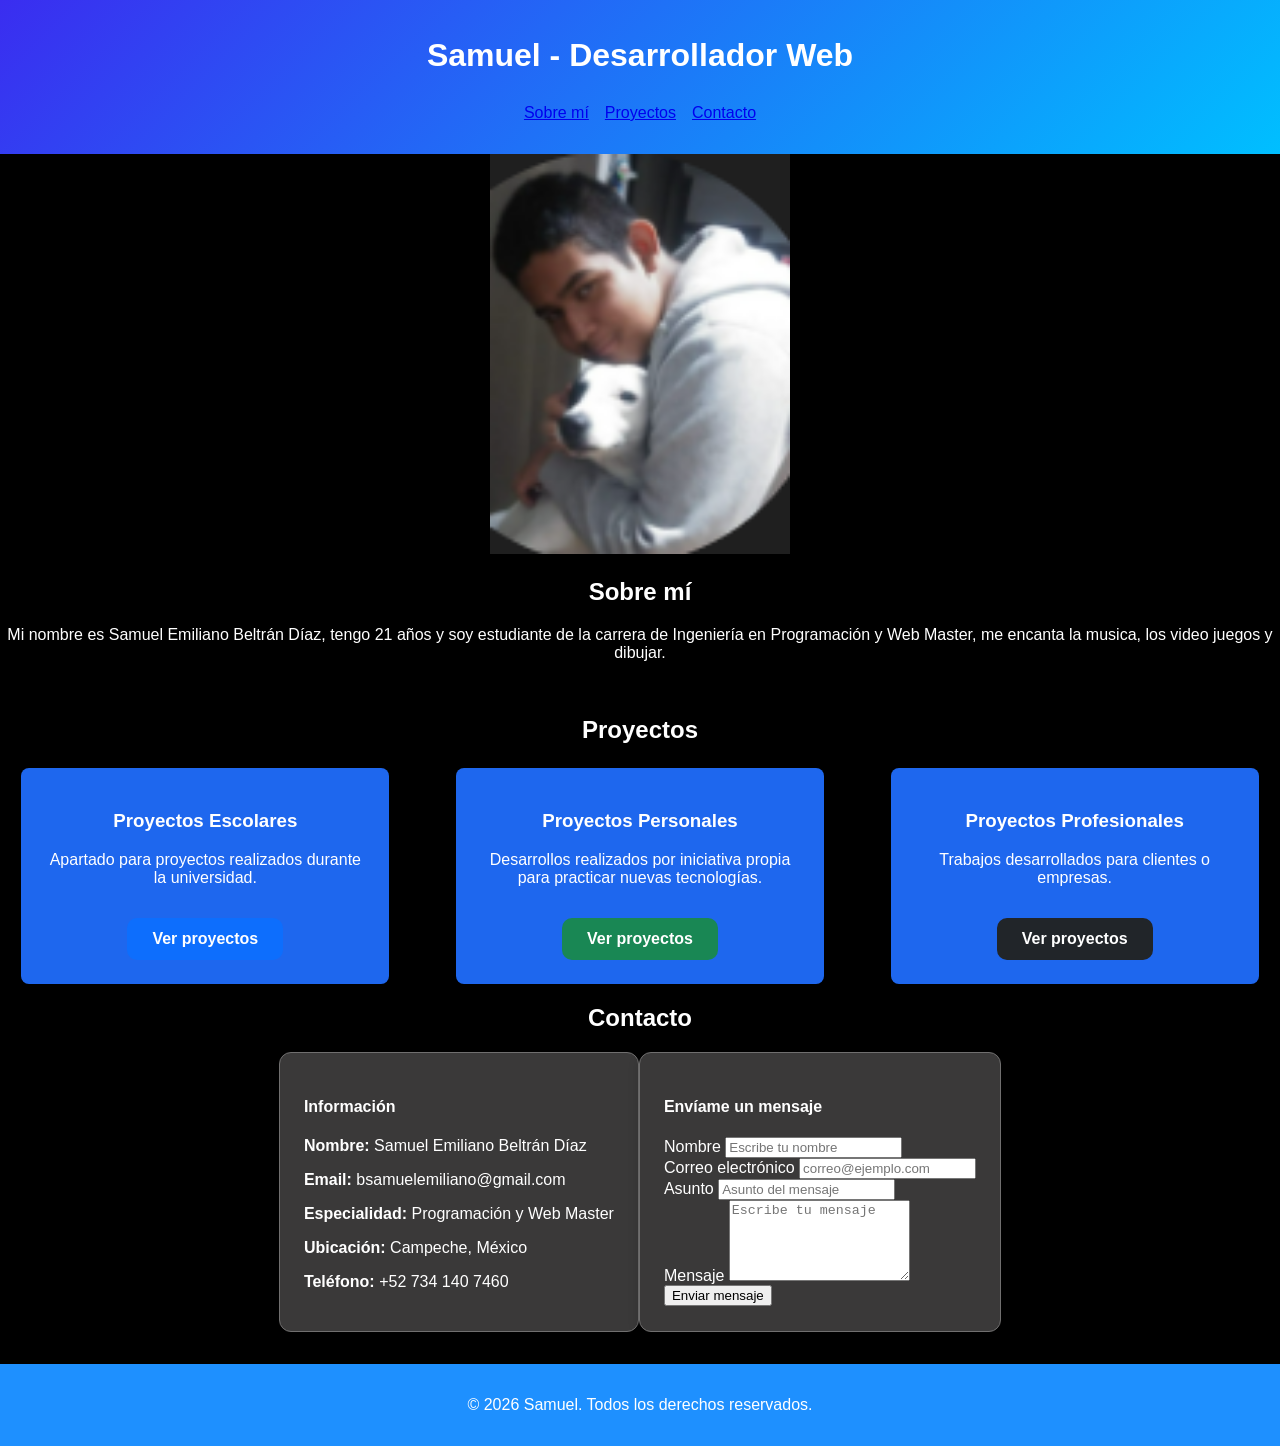
<file: index.html>
<!DOCTYPE html>
<html lang="en">
<head>
    <meta charset="UTF-8">
    <meta name="viewport" content="width=device-width, initial-scale=1.0">
    <title>Document</title>
    <link rel="stylesheet" href="css/style.css">
</head>
<body>
    <header>
        
        <h1>Samuel - Desarrollador Web</h1>
        <nav>
            <ul>
                <li><a href="#sobre-mi">Sobre mí</a></li>
                <li><a href="#proyectos">Proyectos</a></li>
                <li><a href="#contacto">Contacto</a></li>
            </ul>
        </nav>
    </header>

  <main>
    <section id="sobre-mi">
        <img src="perfil.png" alt="Logo de Samuel" class="logo" width="300" height="400">
      <h2>Sobre mí</h2>
      <p>Mi nombre es Samuel Emiliano Beltrán Díaz, tengo 21 años y soy estudiante de la carrera de Ingeniería en Programación y Web Master, me encanta la musica, los video juegos y dibujar. </p>
    </section><br>

    <section id="proyectos">
    <h2>Proyectos</h2>

    <div class="proyectos">

        <article>
            <h3>Proyectos Escolares</h3>
            <p>Apartado para proyectos realizados durante la universidad.</p>

            <a href="Proyectos/Proyectos_Escolares.html" class="btn btn-primary">
                Ver proyectos
            </a>
        </article>

        <article>
            <h3>Proyectos Personales</h3>
            <p>Desarrollos realizados por iniciativa propia para practicar nuevas tecnologías.</p>

            <a href="Proyectos/Proyectos_Personales.html" class="btn btn-success">
                Ver proyectos
            </a>
        </article>

        <article>
            <h3>Proyectos Profesionales</h3>
            <p>Trabajos desarrollados para clientes o empresas.</p>

            <a href="Proyectos/Proyectos_Profesionales.html" class="btn btn-dark">
                Ver proyectos
            </a>
        </article>

    </div>
</section>

    <section id="contacto" class="container my-5">
        <h2 class="text-center mb-4">Contacto</h2>
        <div class="row justify-content-center">
            <!-- Información -->
        <div class="col-md-5 mb-4">
            <div class="card shadow h-100">
                <div class="card-body">
                    <h4 class="card-title">Información</h4>

                    <p><strong>Nombre:</strong> Samuel Emiliano Beltrán Díaz</p>

                    <p><strong>Email:</strong> bsamuelemiliano@gmail.com</p>

                    <p><strong>Especialidad:</strong> Programación y Web Master</p>

                    <p><strong>Ubicación:</strong> Campeche, México</p>

                    <p><strong>Teléfono:</strong> +52 734 140 7460</p>
                </div>
            </div>
        </div><br>

        <!-- Formulario -->
        <div class="col-md-7">
            <div class="card shadow">
                <div class="card-body">
                    <h4 class="mb-4">Envíame un mensaje</h4>
                    <form>
                        <div class="mb-3">
                            <label class="form-label">Nombre</label>
                            <input type="text" class="form-control" placeholder="Escribe tu nombre">
                        </div>

                        <div class="mb-3">
                            <label class="form-label">Correo electrónico</label>
                            <input type="email" class="form-control" placeholder="correo@ejemplo.com">
                        </div>

                        <div class="mb-3">
                            <label class="form-label">Asunto</label>
                            <input type="text" class="form-control" placeholder="Asunto del mensaje">
                        </div>

                        <div class="mb-3">
                            <label class="form-label">Mensaje</label>
                            <textarea class="form-control" rows="5" placeholder="Escribe tu mensaje"></textarea>
                        </div>

                        <button class="btn btn-primary w-100">
                            Enviar mensaje
                        </button>

                    </form>
                </div>
            </div>
        </div>
    </section>
  </main>

  <footer>
    <p>&copy; 2026 Samuel. Todos los derechos reservados.</p>
  </footer>
</body>
</html>
</file>
<file: css/style.css>
/* Centrar todo el contenido principal */
body {
  font-family: "Segoe UI", Arial, sans-serif;
  margin: 0;
  background: black;
  color: white;
  text-align: center; /* Centra texto por defecto */
}

/* Header con Flexbox centrado */
header {
  background: linear-gradient(135deg, #3a2df0, #00bfff);
  color: white;
  padding: 1rem 2rem;
  display: flex;
  flex-direction: column; /* Apila título y menú */
  align-items: center;    /* Centra horizontalmente */
  justify-content: center;
}

nav ul {
  list-style: none;
  display: flex;
  gap: 1rem;
  padding: 0;
  margin-top: 0.5rem;
}

/* Sección proyectos con CSS Grid centrado */
.proyectos {
  display: grid;
  grid-template-columns: repeat(auto-fit, minmax(280px, 1fr));
  gap: 1.5rem;
  margin-top: 1.5rem;
  justify-items: center; /* Centra cada tarjeta */
}

.proyectos article {
  background: rgb(30, 103, 238);
  padding: 1.5rem;
  border-radius: 8px;
  box-shadow: 0 2px 6px rgba(0,0,0,0.1);
  width: 100%;
  max-width: 320px; /* Limita ancho para que se vea centrado */
}

/* Contacto con Bootstrap + Flexbox */
#contacto .row {
  display: flex;
  justify-content: center; /* Centra columnas */
  text-align: left; /* Para que el texto dentro de las tarjetas no quede raro */
}
/* Contenedor del formulario */
#contacto .card {
  border-radius: 12px;          /* Bordes redondeados */
  border: 1px solid #706f6f;       /* Borde suave */
  padding: 1.5rem;
  background: #3a3939;          /* Fondo blanco */
  box-shadow: 0 4px 12px rgba(0,0,0,0.15); /* Sombra elegante */
}

/* Centrar el formulario en la sección */
#contacto .col-md-7 {
  display: flex;
  justify-content: center;
}

#contacto form {
  width: 100%;
  max-width: 500px; /* Limita el ancho para que se vea como cuadro */
  margin: 0 auto;
}

/* Footer centrado */
footer {
  background: #1e90ff;
  color: white;
  text-align: center;
  padding: 1rem;
  margin-top: 2rem;
}


#proyectos .btn {
    display: inline-block;
    padding: 12px 25px;
    margin-top: 15px;
    border-radius: 10px;
    font-weight: bold;
    text-decoration: none;
    transition: all 0.3s ease;
    border: none;
}

/* Botón Proyectos Escolares */
#proyectos .btn-primary {
    background: #0d6efd;
    color: white;
}

#proyectos .btn-primary:hover {
    background: #084298;
    transform: translateY(-4px);
    box-shadow: 0 8px 18px rgba(13, 110, 253, 0.35);
}

/* Botón Proyectos Personales */
#proyectos .btn-success {
    background: #198754;
    color: white;
}

#proyectos .btn-success:hover {
    background: #146c43;
    transform: translateY(-4px);
    box-shadow: 0 8px 18px rgba(25, 135, 84, 0.35);
}

/* Botón Proyectos Profesionales */
#proyectos .btn-dark {
    background: #212529;
    color: white;
}

#proyectos .btn-dark:hover {
    background: #000;
    transform: translateY(-4px);
    box-shadow: 0 8px 18px rgba(0, 0, 0, 0.35);
}


/* ==============================
   BOTONES DEL INICIO
   ============================== */

#inicio .btn,
.inicio .btn {
    display: inline-block;
    padding: 12px 28px;
    margin: 10px 5px;
    border-radius: 10px;
    font-weight: bold;
    text-decoration: none;
    border: 2px solid transparent;
    transition: all 0.3s ease;
}

/* Botón principal */
#inicio .btn-primary,
.inicio .btn-primary {
    background: #0d6efd;
    color: white;
}

/* Efecto hover */
#inicio .btn-primary:hover,
.inicio .btn-primary:hover {
    background: white;
    color: #0d6efd;
    border-color: #0d6efd;
    transform: scale(1.05);
    box-shadow: 0 8px 20px rgba(13, 110, 253, 0.3);
}


/* ==============================
   EFECTO AL PRESIONAR
   ============================== */

#proyectos .btn:active,
#inicio .btn:active,
.inicio .btn:active {
    transform: scale(0.95);
}


/* ==============================
   RESPONSIVE
   ============================== */

@media (max-width: 768px) {

    #proyectos .btn,
    #inicio .btn,
    .inicio .btn {
        width: 100%;
        margin: 8px 0;
    }

}
</file>
